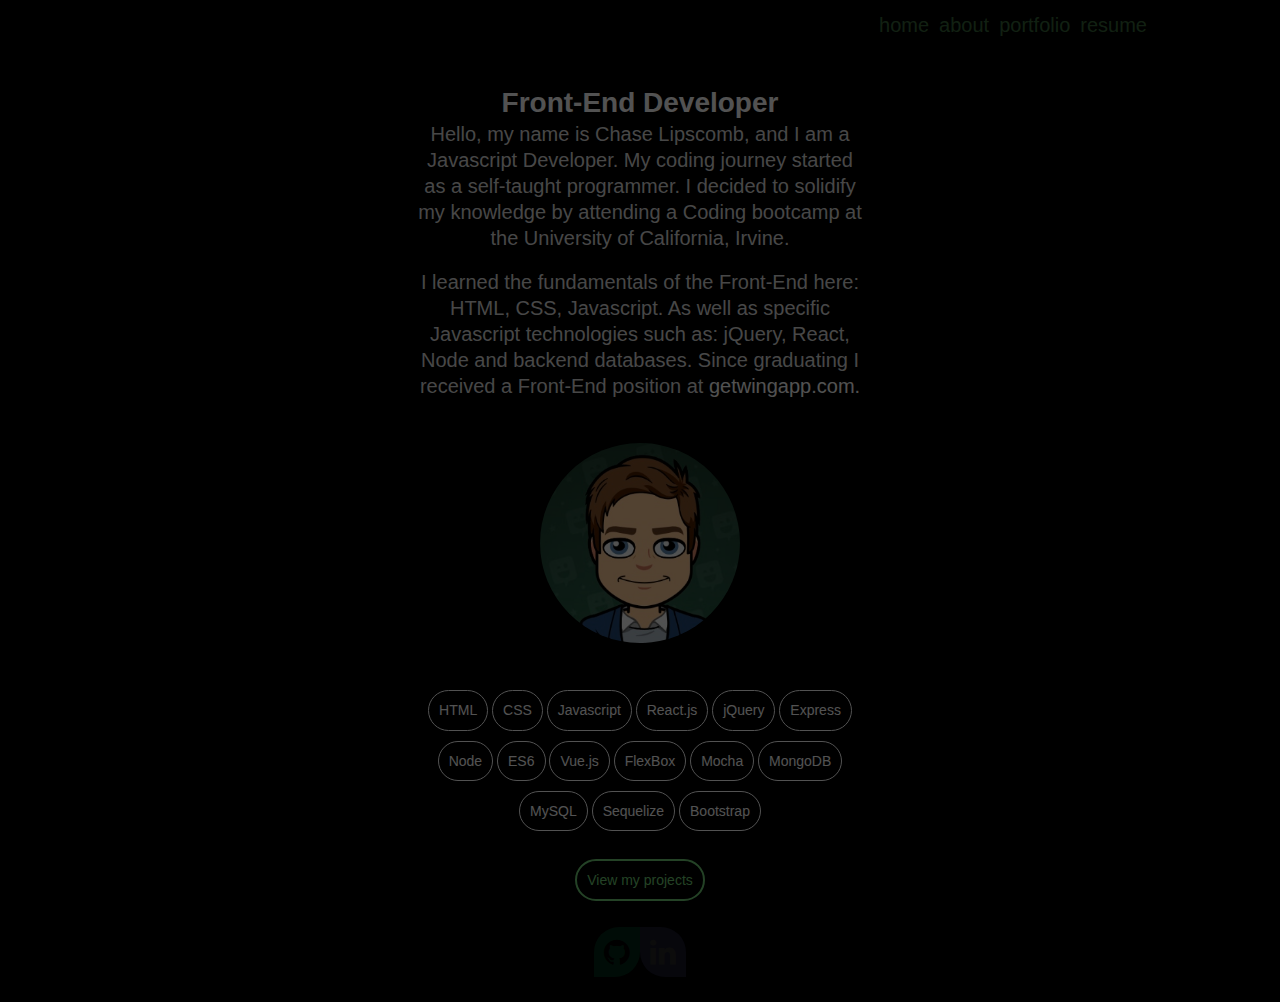
<file: about.html>
<!DOCTYPE html>
<html lang="en">
  <head>
    <meta charset="UTF-8" />
    <meta name="viewport" content="width=device-width, initial-scale=1.0" />
    <meta http-equiv="X-UA-Compatible" content="ie=edge" />
    <script src="https://ajax.googleapis.com/ajax/libs/jquery/3.4.1/jquery.min.js"></script>
    <!-- <link href='https://fonts.googleapis.com/css?family=Lato:300,400,700' rel='stylesheet' type='text/css'> -->
    <link href="stars.css" rel="stylesheet" type="text/css" />
    <link href="about.css" rel="stylesheet" type="text/css" />
    <link
      rel="stylesheet"
      href="https://cdnjs.cloudflare.com/ajax/libs/font-awesome/4.7.0/css/font-awesome.min.css"
    />

    <title>Chase Lipscomb Portfolio</title>
  </head>

  <body>
    <div class="stars"></div>
    <div class="twinkling"></div>
    <header class="Navigation">
      <a href="index.html" style="color: rgb(113, 206, 118)" class="navelements"
        >home</a
      >
      <a href="about.html" style="color: rgb(113, 206, 118)" class="navelements"
        >about</a
      >
      <a
        href="portfolio.html"
        style="color: rgb(113, 206, 118)"
        class="navelements"
        >portfolio</a
      >
      <a href="resume.html" style="color: rgb(113, 206, 118)" class="resume"
        >resume</a
      >

      <!-- <a href="contact.html" class="navelements">contact</a> -->
    </header>
    <header id="aboutbody">
      <header class="aboutcontainer">
        <div>
          <h1>Front-End Developer</h1>
          <p id="aboutme">
            Hello, my name is Chase Lipscomb, and I am a Javascript Developer.
            My coding journey started as a self-taught programmer. I decided to
            solidify my knowledge by attending a Coding bootcamp at the
            University of California, Irvine.
          </p>
          <p id="aboutme">
            I learned the fundamentals of the Front-End here: HTML, CSS,
            Javascript. As well as specific Javascript technologies such as:
            jQuery, React, Node and backend databases. Since graduating I
            received a Front-End position at
            <a href="https://getwingapp.com/" target="blank">getwingapp.com.</a>
          </p>
          <div id="centercontent">
            <img id="picture" src="IMG_2610.jpg" alt="picture" />
          </div>
          <span class="skills">HTML</span>
          <span class="skills">CSS</span>
          <span class="skills">Javascript</span>
          <span class="skills">React.js</span>
          <span class="skills">jQuery</span>
          <span class="skills">Express</span>
          <span class="skills">Node</span>
          <span class="skills">ES6</span>
          <span class="skills">Vue.js</span>
          <span class="skills">FlexBox</span>
          <span class="skills">Mocha</span>
          <span class="skills">MongoDB</span>
          <span class="skills">MySQL</span>
          <span class="skills">Sequelize</span>
          <span class="skills">Bootstrap</span>
          <br />
          <a href="portfolio.html"><p id="learnmore">View my projects</p></a>

          <div class="socials">
            <a href="https://github.com/chaselipscomb"
              ><i id="github" class="fa">&#xf09b;</i></a
            >
            <a href="https://www.linkedin.com/in/chase-lipscomb-982b50148/"
              ><i id="linkedin" class="fa">&#xf0e1;</i></a
            >
          </div>
        </div>
      </header>
    </header>
  </body>
  <script type="text/javascript" src="home.js"></script>
</html>
</file>
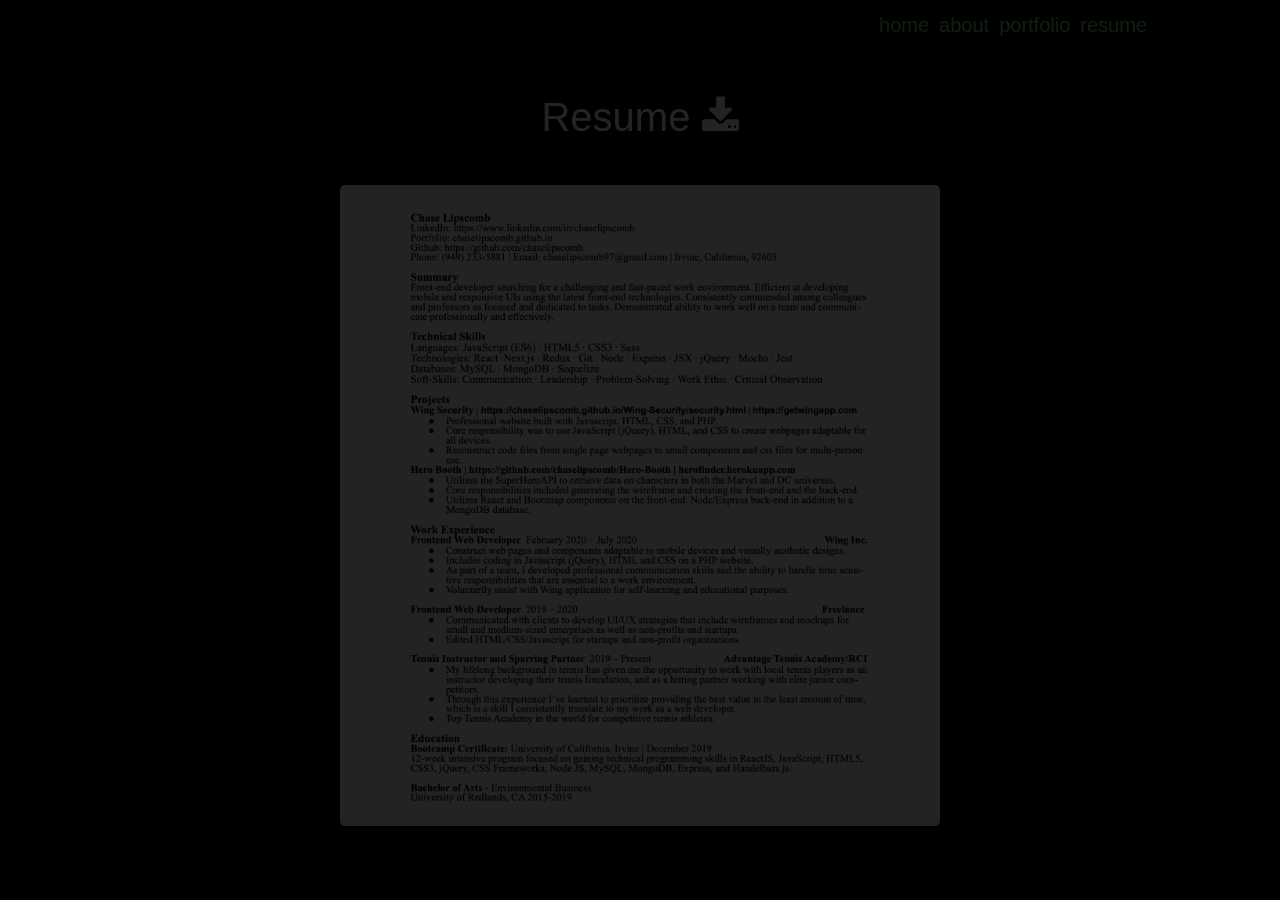
<file: resume.html>
<!DOCTYPE html>
<html lang="en">

<head>
    <meta charset="UTF-8">
    <meta name="viewport" content="width=device-width, initial-scale=1.0">
    <meta http-equiv="X-UA-Compatible" content="ie=edge">
    <script src="https://ajax.googleapis.com/ajax/libs/jquery/3.4.1/jquery.min.js"></script>
    <!-- <link href='https://fonts.googleapis.com/css?family=Lato:300,400,700' rel='stylesheet' type='text/css'> -->
    <link href='stars.css' rel='stylesheet' type='text/css'>
    <link href='home.css' rel='stylesheet' type='text/css'>
    <link href='resume.css' rel='stylesheet' type='text/css'>
    <meta name="viewport" content="width=device-width, initial-scale=1">
<link rel="stylesheet" href="https://cdnjs.cloudflare.com/ajax/libs/font-awesome/4.7.0/css/font-awesome.min.css">

    <title>Chase Lipscomb Portfolio</title>
</head>

<body>

    <div class="stars"></div>
    <div class="twinkling"></div>
    <header class="Navigation">
        <a href="index.html" style="color:rgb(113, 206, 118);" class="navelements">home</a>
        <a href="about.html" style="color:rgb(113, 206, 118);" class="navelements">about</a>
        <a href="portfolio.html" style="color:rgb(113, 206, 118);" class="navelements">portfolio</a>
        <a href="resume.html" style="color:rgb(113, 206, 118);" class="resume">resume</a>
        <!-- <a href="contact.html" class="navelements">contact</a> -->
    </header>
    

    <header id="resumeheadercontainer">
    <button id="resumeheader" style="color: white;border:none;">Resume <a class="fa fa-download" href="https://www.keepandshare.com/doc10/28963/chase-s-resume-1-docx-9k?da=y" style="color:white;"></a></button>    
    <header>

    <header class="resumecontainer">
        <input type="checkbox" id="zoomCheck">
        <label for="zoomCheck">

    <img src="Resume2021Jan.png" alt="resume" />
    </label>
    </header>
    
      
</body>
<script type="text/javascript" src="home.js"></script>

</html>
</file>
<file: stars.css>
/* ============================================================================================== 
SED Innovations
https://sed.am
https://mkrtchyan.ga
================================================================================================= */
* {
  margin: 0;
  padding: 0;
  /* background-color: black; */
  background: #000
    url(http://www.script-tutorials.com/demos/360/images/stars.png) repeat top
    center;
}
header {
  background-color: rgba(33, 33, 33, 0.9);
  color: #ffffff;
  display: block;
  font: 14px/1.3 Arial, sans-serif;
  height: 50px;
  position: relative;
  z-index: 5;
}
h2 {
  margin-top: 30px;
  text-align: center;
}
header h2 {
  font-size: 22px;
  margin: 0 auto;
  padding: 10px 0;
  width: 80%;
  text-align: center;
}
header a,
a:visited {
  text-decoration: none;
  color: #fcfcfc;
}

@keyframes move-twink-back {
  from {
    background-position: 0 0;
  }
  to {
    background-position: -10000px 5000px;
  }
}
@-webkit-keyframes move-twink-back {
  from {
    background-position: 0 0;
  }
  to {
    background-position: -10000px 5000px;
  }
}
@-moz-keyframes move-twink-back {
  from {
    background-position: 0 0;
  }
  to {
    background-position: -10000px 5000px;
  }
}
@-ms-keyframes move-twink-back {
  from {
    background-position: 0 0;
  }
  to {
    background-position: -10000px 5000px;
  }
}

@keyframes move-clouds-back {
  from {
    background-position: 0 0;
  }
  to {
    background-position: 10000px 0;
  }
}
@-webkit-keyframes move-clouds-back {
  from {
    background-position: 0 0;
  }
  to {
    background-position: 10000px 0;
  }
}
@-moz-keyframes move-clouds-back {
  from {
    background-position: 0 0;
  }
  to {
    background-position: 10000px 0;
  }
}
@-ms-keyframes move-clouds-back {
  from {
    background-position: 0;
  }
  to {
    background-position: 10000px 0;
  }
}

.stars,
.twinkling,
.clouds {
  position: absolute;
  top: 0;
  left: 0;
  right: 0;
  bottom: 0;
  width: 100%;
  height: 100%;
  display: block;
}

.stars {
  background: #000
    url(http://www.script-tutorials.com/demos/360/images/stars.png) repeat top
    center;
  z-index: 0;
}

.twinkling {
  background: transparent
    url(http://www.script-tutorials.com/demos/360/images/twinkling.png) repeat
    top center;
  z-index: 1;

  -moz-animation: move-twink-back 200s linear infinite;
  -ms-animation: move-twink-back 200s linear infinite;
  -o-animation: move-twink-back 200s linear infinite;
  -webkit-animation: move-twink-back 200s linear infinite;
  animation: move-twink-back 200s linear infinite;
}

.clouds {
  background: transparent
    url(http://www.script-tutorials.com/demos/360/images/clouds3.png) repeat top
    center;
  z-index: 3;

  -moz-animation: move-clouds-back 200s linear infinite;
  -ms-animation: move-clouds-back 200s linear infinite;
  -o-animation: move-clouds-back 200s linear infinite;
  -webkit-animation: move-clouds-back 200s linear infinite;
  animation: move-clouds-back 200s linear infinite;
}
.Navigation {
  background: inherit;
  display: flex;
  width: 90vw;
  justify-content: flex-end;
  align-items: center;
}
.navelements {
  padding: 5px;
  color: rgb(113, 206, 118);
  font-size: 20px;
  display: none;
}
.resume {
  padding: 5px;
  color: rgb(113, 206, 118);
  font-size: 20px;
  display: none;
}
.resume:hover {
  /* color: white;
  font-size: 25px;
  transition-duration: 2s; */
  text-decoration: underline;
}
.navelements:hover {
  /* color: white;
  font-size: 25px;
  transition-duration: 2s; */
  text-decoration: underline;
}
.socials {
  z-index: 10;
  display: flex;
  justify-content: center;
  margin-bottom: 5vh;
}
.socials a {
  display: none;
  color: white;
  font-size: 25px;
}
#linkedin {
  padding: 10px 5px 5px 5px;
  background-color: rgb(142, 142, 255);
  color: white;
  font-size: 30px;
  padding: 10px;
  border-radius: 0 25px 0 25px;
}
#github {
  padding: 10px 5px 5px 5px;
  background-color: rgb(0, 255, 149);
  color: black;
  font-size: 30px;
  padding: 10px;
  border-radius: 25px 0 25px 0;
}
</file>
<file: about.css>
#aboutbody {
    display:none;
    background: inherit;
    text-align: center;
}
.aboutcontainer {
    display:flex;
    background: inherit;
    width: 500px;
    height: 100vh;
    margin: 1vh auto;
    justify-content: center;
}
.aboutcontainer div {
    text-align: center;
    padding: 2vw;
}
#aboutme {
    font-size: 20px;
    color: rgb(221, 221, 221);
    text-align: center;
    margin-bottom: 2vh;
}
#centercontent {
    text-align: center;
}
#picture {
    margin-top: 0vh;
    margin-bottom: 2vh;
    height: 200px;
    width: 200px;
    border-radius: 50%;
}
.skills {
    display: inline-block;
    box-sizing: border-box;
    border: 1px solid white;
    padding: 10px;
    border-radius: 25px;
    margin-bottom: 10px;
}
.skills:hover {
    background-color: white;
    color:black;
    transition-duration: 1s;
}
#learnmore {
    display: inline-block;
    margin-top: 2vh;
    color: rgb(113, 206, 118);
    margin-bottom: 0vh;
    border: 2px solid rgb(113, 206, 118);
    border-radius: 25px;
    padding: 10px;
}
#learnmore:hover {
transition-duration: 1s;    
color: rgb(238, 238, 238);
border: 2px solid rgb(238, 238, 238);


}
@media only screen and (max-width:500px) {
    .aboutcontainer div {
        width: 90vw;
    }
    .aboutcontainer {
        width: 100vw;
    }
    .Navigation {
        width: 100vw;
        justify-content: space-around;
    }   
    #aboutme {
        font-size: 15px;
    }
    #picture {
        height: 150px;
        width: 150px;
        margin: 2vh 0;
    }
    .skills {
        font-size: 10px;
    }
    .aboutcontainer div {
        margin-top: 0vh;
    }
}
</file>
<file: home.css>
.container {
  display: block;
  background: inherit;
  /* background-color:red; */
  width: 70vw;
  height: 80vh;
  margin: 0 auto;
  text-align: center;
}
#intro {
  display: none;
  margin-top: 30vh;
  margin-bottom: 20vh;
  font-size: 60px;
}
#fed {
  text-shadow: 2px 2px 5px white;
}
#learnmore {
  display: none;
  margin-bottom: 4vh;
  font-size: 20px;
  color: rgb(175, 175, 175);
}
#morebutton {
  display: none;
  font-size: 15px;
}
.lazyloadimages {
  display: none;
}

@media only screen and (max-width: 980px) {
  #intro {
    font-size: 40px;
  }
}
@media only screen and (max-width: 550px) {
  #intro {
    font-size: 30px;
    margin-top: 20vh;
  }
  .Navigation {
    width: 100vw;
    justify-content: space-around;
  }
}
@media only screen and (max-width: 400px) {
  #learnmore {
    font-size: 15px;
  }
}
.arrowbuttonborder {
  background-color: red;
  width: 20vw;
  height: 20vh;
}
.arrow {
  display: none;
  cursor: pointer;
  height: 40px;
  left: 50%;
  position: absolute;
  transform: translateX(-50%) translateY(-50%);
  transition: transform 0.1s;
  width: 20px;
}
.arrow-top,
.arrow-bottom {
  background-color: #666;
  height: 4px;
  left: -5px;
  position: absolute;
  top: 50%;
  width: 100%;
}
.arrow-top:after,
.arrow-bottom:after {
  background-color: #fff;
  content: "";
  height: 100%;
  position: absolute;
  top: 0;
  transition: all 0.15s;
}
.arrow-top {
  transform: rotate(45deg);
  transform-origin: bottom right;
}
.arrow-top:after {
  left: 100%;
  right: 0;
  transition-delay: 0s;
}
.arrow-bottom {
  transform: rotate(-45deg);
  transform-origin: top right;
}
.arrow-bottom:after {
  left: 0;
  right: 100%;
  transition-delay: 0.15s;
}
.arrow:hover .arrow-top:after {
  left: 0;
  transition-delay: 0.15s;
}
.arrow:hover .arrow-bottom:after {
  right: 0;
  transition-delay: 0s;
}
.arrow:active {
  transform: translateX(-50%) translateY(-50%) scale(0.9);
}
</file>
<file: resume.css>
.resumecontainer {
  background-color: none;
  width: 600px;
  margin: 5vh auto;
}
img {
  width: 100%;
  border-radius: 5px;
  transition: transform 0.25s ease;
}

#resumebutton {
  background: grey;
  margin-left: 10px;
}

#resumeheadercontainer {
  display: none;
  background: none;
  text-align: center;
  margin-top: 5vh;
}
#resumeheader {
  background: none;
  background-color: none;
  font-size: 40px;
}
header {
  background-color: none;
  background: none;
}

input[type="checkbox"] {
  display: none;
}
@media only screen and (min-width: 1008px) {
  input[type="checkbox"]:checked ~ label > img {
    transform: scale(2);
    margin-top: 100px;
    cursor: zoom-out;
  }
  img {
    cursor: zoom-in;
  }
}

@media only screen and (max-width: 650px) {
  .resumecontainer {
    width: 95%;
  }
}
@media only screen and (max-width: 375px) {
  .resumecontainer {
    /* margin: 10vh auto; */
  }
}
</file>
